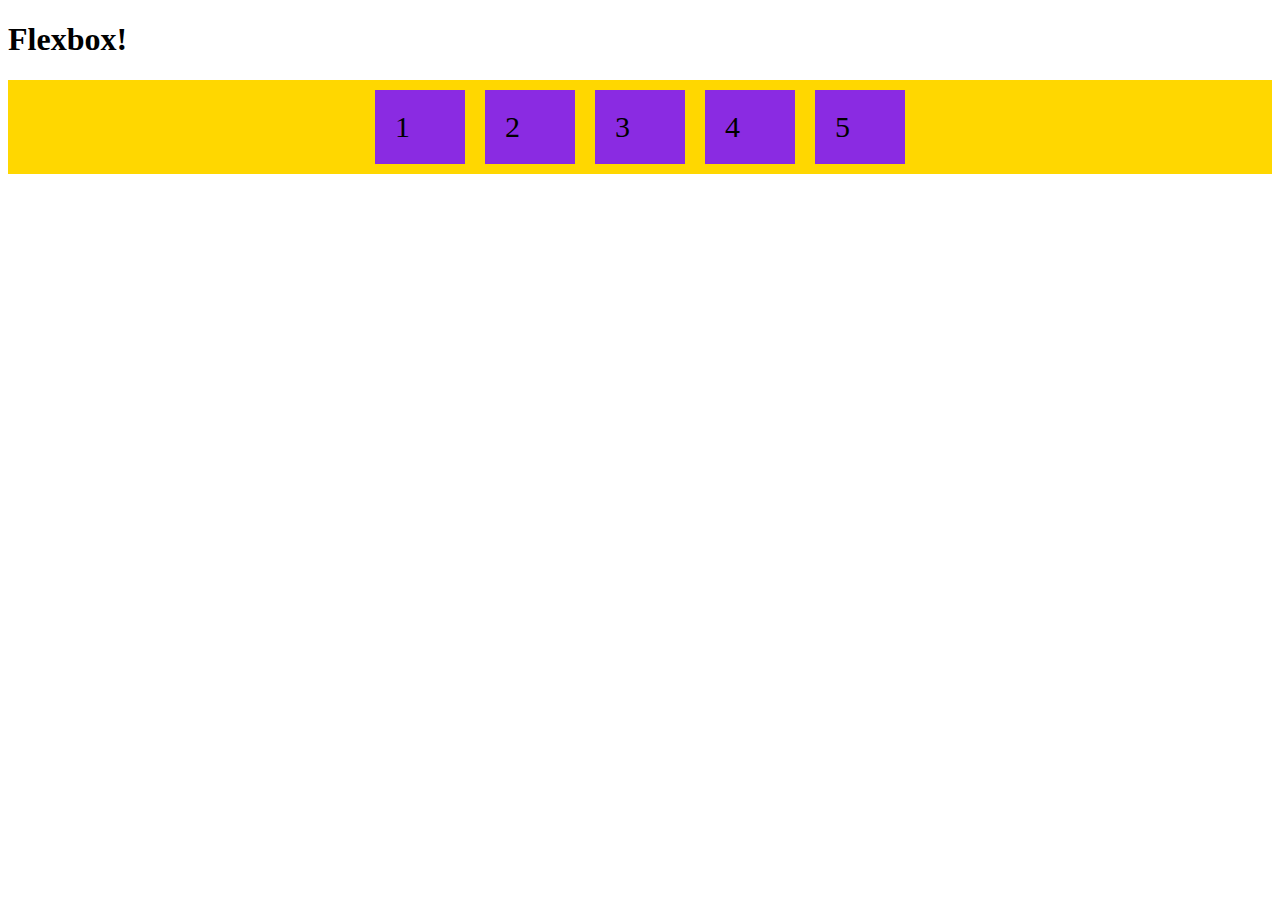
<file: FlexBox/index.html>
<!DOCTYPE html>
<html lang="en">
<head>
    <meta charset="UTF-8">
    <meta http-equiv="X-UA-Compatible" content="IE=edge">
    <meta name="viewport" content="width=device-width, initial-scale=1.0">
    <title>FlexBox</title>
    <link rel="stylesheet" href="style.css"/>
</head>
<body>
    <h1>Flexbox!</h1>
    <div class="flex-container">
        <div>1</div>
        <div>2</div>
        <div>3</div>
        <div>4</div>
        <div>5</div>
    </div>    
</body>
</html>
</file>
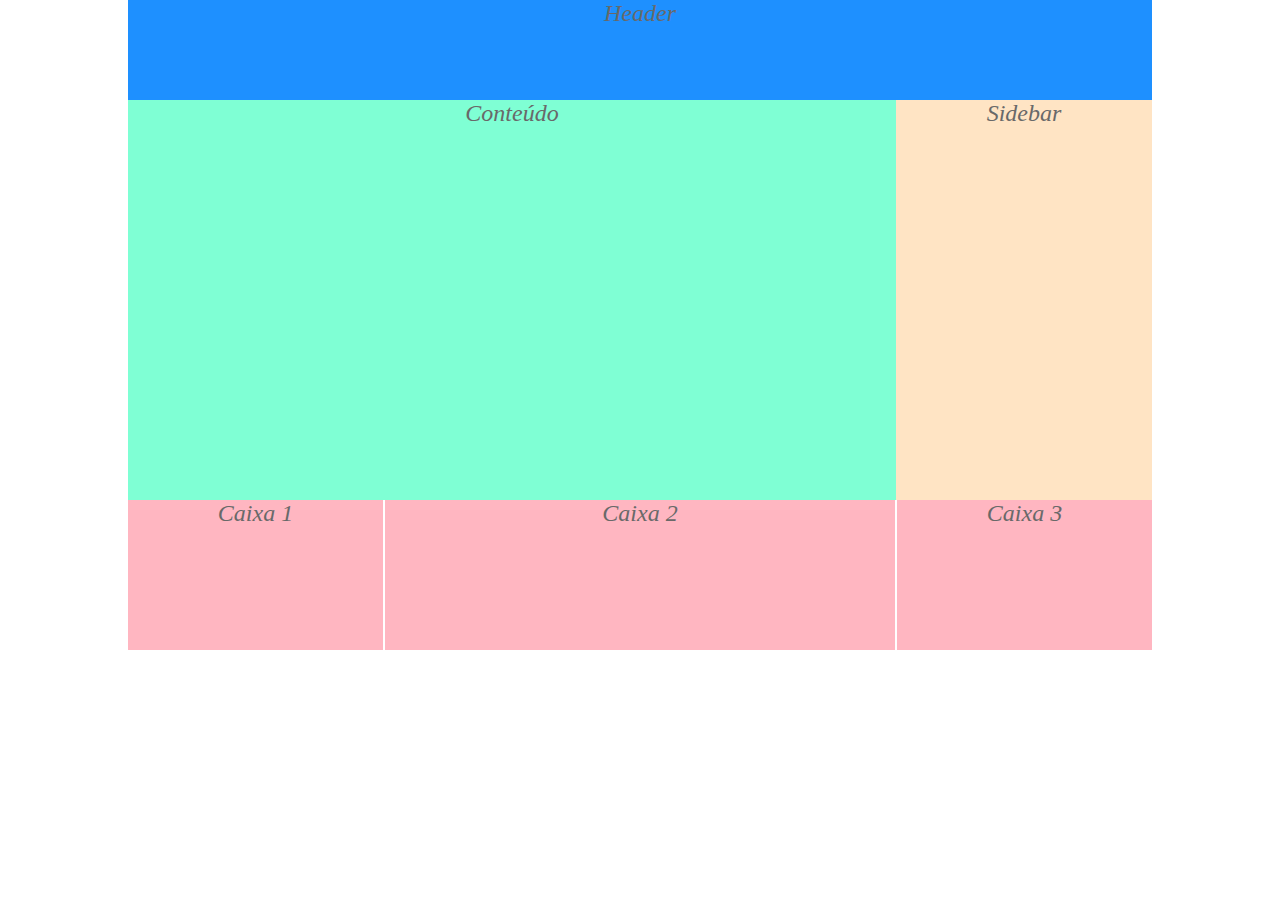
<file: Grid/index.html>
<!DOCTYPE html>
<html lang="en">
<head>
    <meta charset="UTF-8">
    <meta http-equiv="X-UA-Compatible" content="IE=edge">
    <meta name="viewport" content="width=device-width, initial-scale=1.0">
    <title>Grid</title>
    <link rel="stylesheet" href="style.css"/>
</head>
<body>
    <div class="grid-container">
        <header>Header</header>
        <section><p>Conteúdo</p></section>
        <aside><p>Sidebar</p></aside>
        <footer>
            <div class="caixa1"><p>Caixa 1</p></div>
            <div class="caixa2"><p>Caixa 2</p></div>
            <div class="caixa3"><p>Caixa 3</p></div>
        </footer>
    </div>
</body>
</html>
</file>
<file: FlexBox/style.css>
/* FLEXBOX */


.flex-container{
    display: flex; 
    background-color: gold;
    justify-content: center;
    flex-wrap: wrap;
}

.flex-container > div{
    background-color: blueviolet;
    margin: 10px;
    padding: 20px;
    font-size: 30px;
    width: 50px;
}
</file>
<file: Grid/style.css>
body, 
p{
    padding: 0;
    margin: 0;
    font-size: 1.5rem;
    font-style: italic;
    color: dimgray;
    text-align: center;
}

.grid-container{
    width: 80%;
    margin: 0 auto;
    display: grid;
    grid-template-columns: 3fr 1fr;
    grid-template-rows: 100px 400px 150px;
    grid-template-areas:"header header"
                        "section sidebar"
                        "footer footer";
    border-collapse: collapse;
}

header{
    grid-area: header;
    background-color: dodgerblue;
}

section{
    grid-area: section;background-color: aquamarine;
}

aside{
    grid-area: sidebar;
    background-color: bisque;
}

footer{
    grid-area: footer;
    display: flex;
    justify-content: space-evenly;
}

.caixa1, .caixa2, .caixa3 {
    width: 25%;
    background-color: lightpink;
}

.caixa2 {
    width: 50%;
    margin:0 2px;
}

.caixa3 {
    margin: 0;
}
</file>
